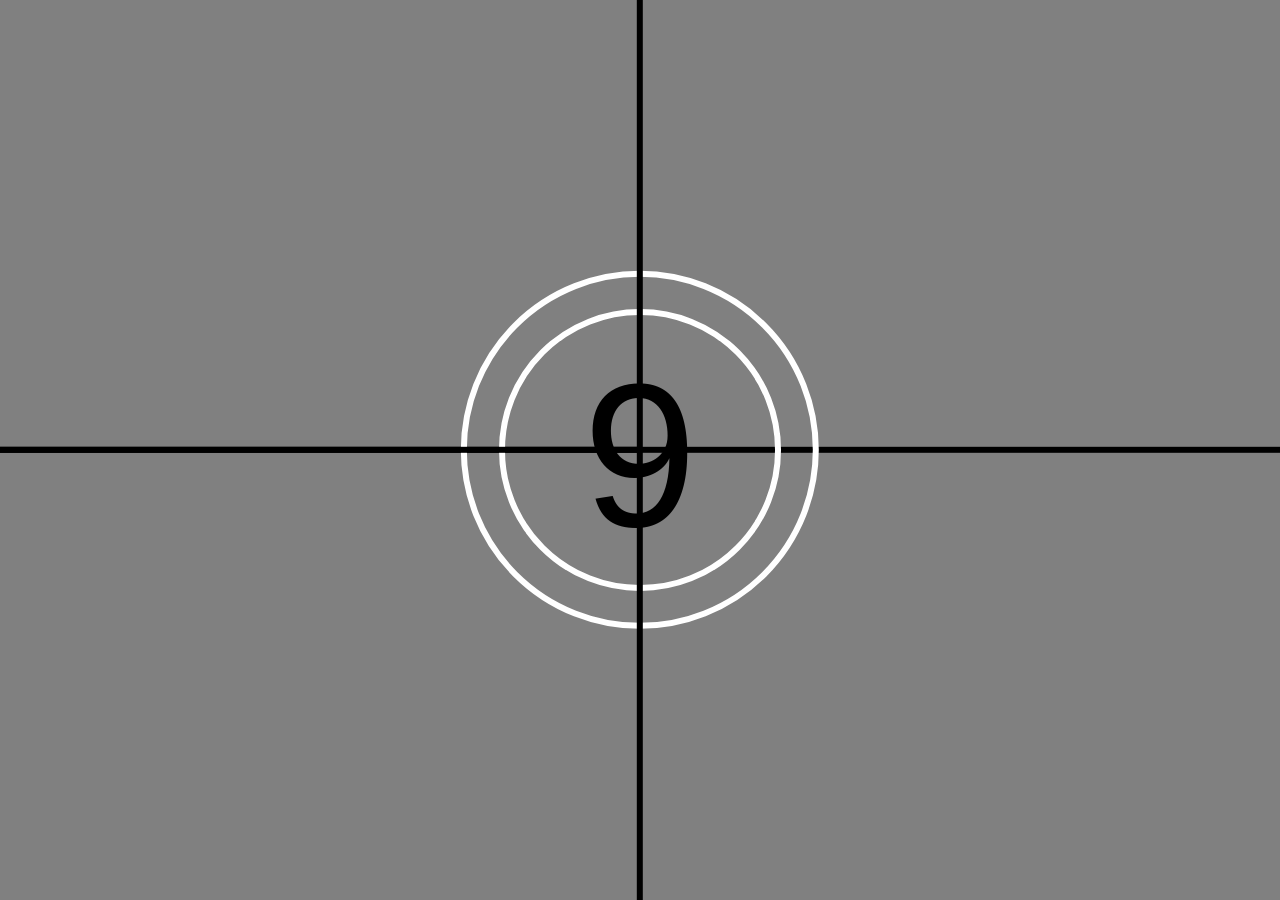
<file: index.html>
<!DOCTYPE html>
<html lang="en">
  <head>
    <meta charset="UTF-8" />
    <meta name="viewport" content="width=device-width, initial-scale=1.0" />
    <title>Old Film Countdown Timer</title>
    <meta name="google" content="notranslate" />
    <link rel="shortcut icon" href="assets/favicon.webp" type="image/x-icon" />
    <link rel="stylesheet" href="style.css" />
  </head>

  <body>
    <div class="stick-with-animation-rotate"></div>

    <div class="circle-container">
      <div class="circle">10</div>
    </div>

    <script>
      const limite = 1;
      let iterador = 10;

      function reduceCounter() {
        if (iterador < limite) {
          iterador = 10;
        } else {
          iterador--;
        }

        document.querySelector('.circle').innerHTML = iterador;
      }

      setInterval(reduceCounter, 1000);
    </script>
  </body>
</html>
</file>
<file: style.css>
*,
*::after,
*::before {
  box-sizing: border-box;
  margin: 0;
  padding: 0;
  -webkit-tap-highlight-color: transparent;
}

body {
  height: 100dvh;
  width: 100%;
  display: flex;
  flex-wrap: wrap;
  place-content: center;
  background-color: gray;
  --ancho: 0.5vw;

  &::before,
  &::after {
    content: '';
    display: block;
    position: absolute;
    background-color: #000;
  }

  &::before {
    height: var(--ancho);
    width: 100%;
    top: 50%;
    transform: translateY(-50%);
  }

  &::after {
    height: 100%;
    width: var(--ancho);
    left: 50%;
    transform: translateX(-50%);
  }

  .stick-with-animation-rotate {
    overflow: hidden;
    height: var(--ancho);
    width: 130vw;
    position: absolute;
    top: 50%;
    background-color: #000;
    transform-origin: 100% 0;
    transform: translate(-50%, -50%);
    z-index: 50;
    animation: rotate 5s linear infinite;
  }

  .circle-container {
    width: 28vw;
    height: 28vw;
    position: absolute;
    top: 50%;
    left: 50%;
    transform: translate(-50%, -50%);
    border-radius: 50%;
    border: var(--ancho) solid #fff;
    overflow: hidden;

    .circle {
      all: inherit;
      width: 22vw;
      height: 22vw;
      font-size: 16vw;
      font-family: Impact, Haettenschweiler, 'Arial Narrow Bold', sans-serif;
      font-weight: 500;
      color: #000;
      display: flex;
      flex-wrap: wrap;
      justify-content: center;
      line-height: 22vw;
      text-align: center;
    }
  }
}

html,
body {
  overflow: hidden !important;
  width: 100%;
  height: 100%;
}

@keyframes rotate {
  0% {
    transform: translate(-50%, 0%) rotate(0deg);
  }
  100% {
    transform: translate(-50%, 0%) rotate(359deg);
  }
}
</file>
